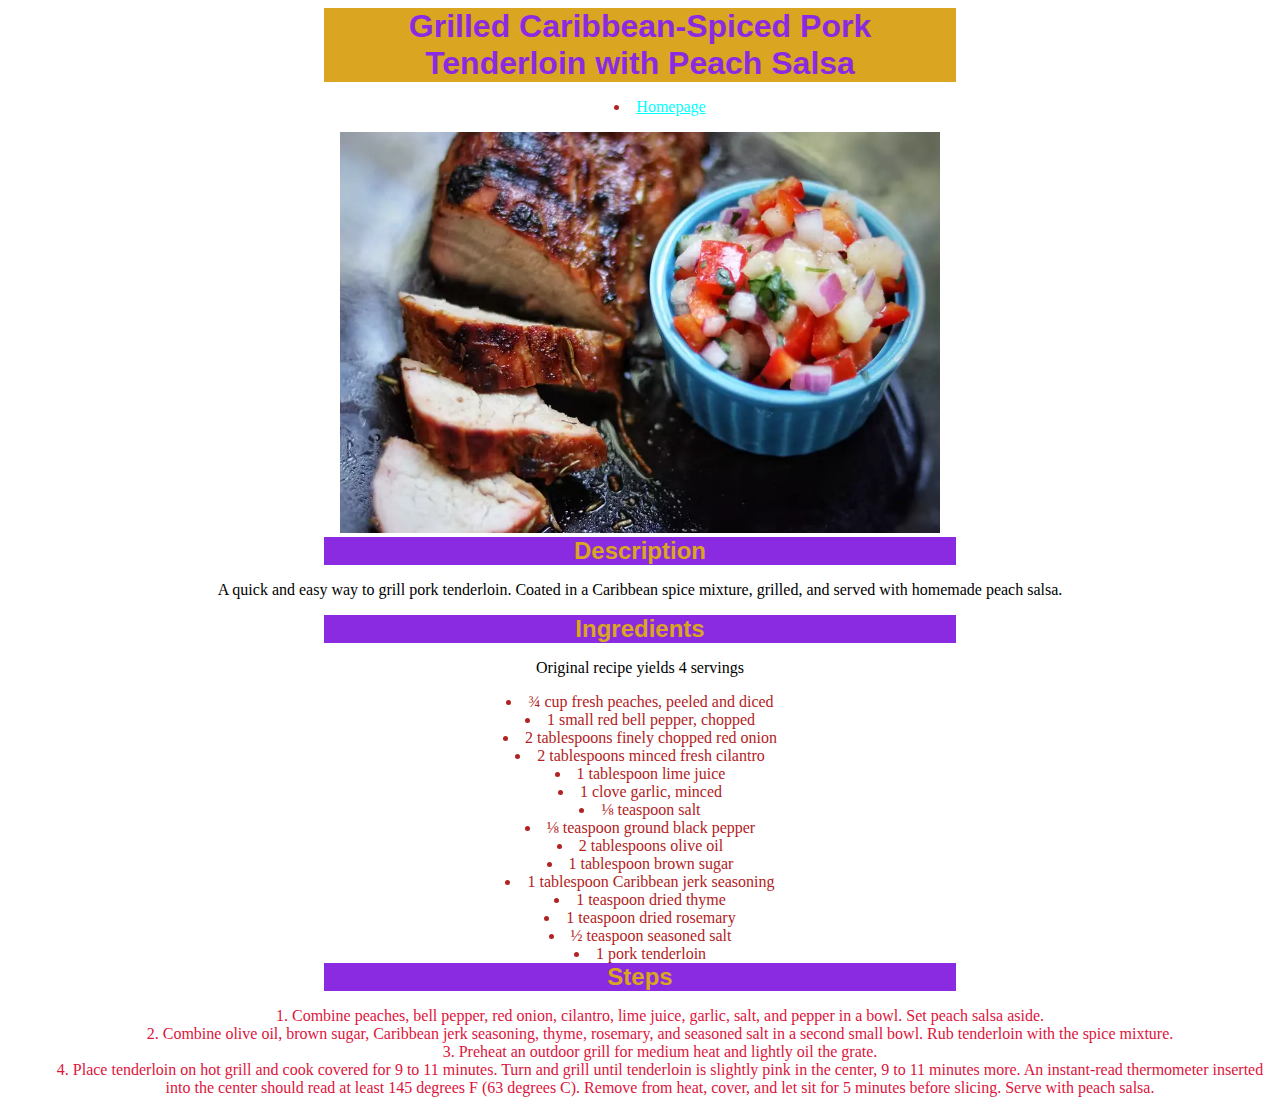
<file: recipes/grilled_carib.html>
<!DOCTYPE html>
<html lang="en">
<head>
    <meta charset="UTF-8">
    <meta http-equiv="X-UA-Compatible" content="IE=edge">
    <meta name="viewport" content="width=device-width, initial-scale=1.0">
    <link rel="stylesheet" href="../style.css">
    <title>Recipe - Grilled Caribbean-Spiced Pork Tenderloin</title>
</head>
<body>
    <h1>Grilled Caribbean-Spiced Pork Tenderloin with Peach Salsa</h1>
    <nav>
        <ul>
            <li><a href="../index.html">Homepage</a></li>
        </ul>  
    </nav>
    <img src="../img/carib.jpg" alt="Tasty Grilled Carib">

    <h2>Description</h2>
    <p>A quick and easy way to grill pork tenderloin. Coated in a Caribbean spice mixture, grilled, and served with homemade peach salsa.</p>

    <h2>Ingredients</h2>
    <p>Original recipe yields 4 servings</p>
        <li>¾ cup fresh peaches, peeled and diced</li>
        <li>1 small red bell pepper, chopped</li>
        <li>2 tablespoons finely chopped red onion</li>
        <li>2 tablespoons minced fresh cilantro</li>
        <li>1 tablespoon lime juice</li>
        <li>1 clove garlic, minced</li>
        <li>⅛ teaspoon salt</li>
        <li>⅛ teaspoon ground black pepper</li>
        <li>2 tablespoons olive oil</li>
        <li>1 tablespoon brown sugar</li>
        <li>1 tablespoon Caribbean jerk seasoning</li>
        <li>1 teaspoon dried thyme</li>
        <li>1 teaspoon dried rosemary</li>
        <li>½ teaspoon seasoned salt</li>
        <li>1 pork tenderloin</li>
    </ul>

    <h2>Steps</h2>
    <ol>
        <li>Combine peaches, bell pepper, red onion, cilantro, lime juice, garlic, salt, and pepper in a bowl. Set peach salsa aside.</li>
        <li>Combine olive oil, brown sugar, Caribbean jerk seasoning, thyme, rosemary, and seasoned salt in a second small bowl. Rub tenderloin with the spice mixture.</li>
        <li>Preheat an outdoor grill for medium heat and lightly oil the grate.</li>
        <li>Place tenderloin on hot grill and cook covered for 9 to 11 minutes. Turn and grill until tenderloin is slightly pink in the center, 9 to 11 minutes more. An instant-read thermometer inserted into the center should read at least 145 degrees F (63 degrees C). Remove from heat, cover, and let sit for 5 minutes before slicing. Serve with peach salsa.</li>
    </ol>
</body>
</html>
</file>
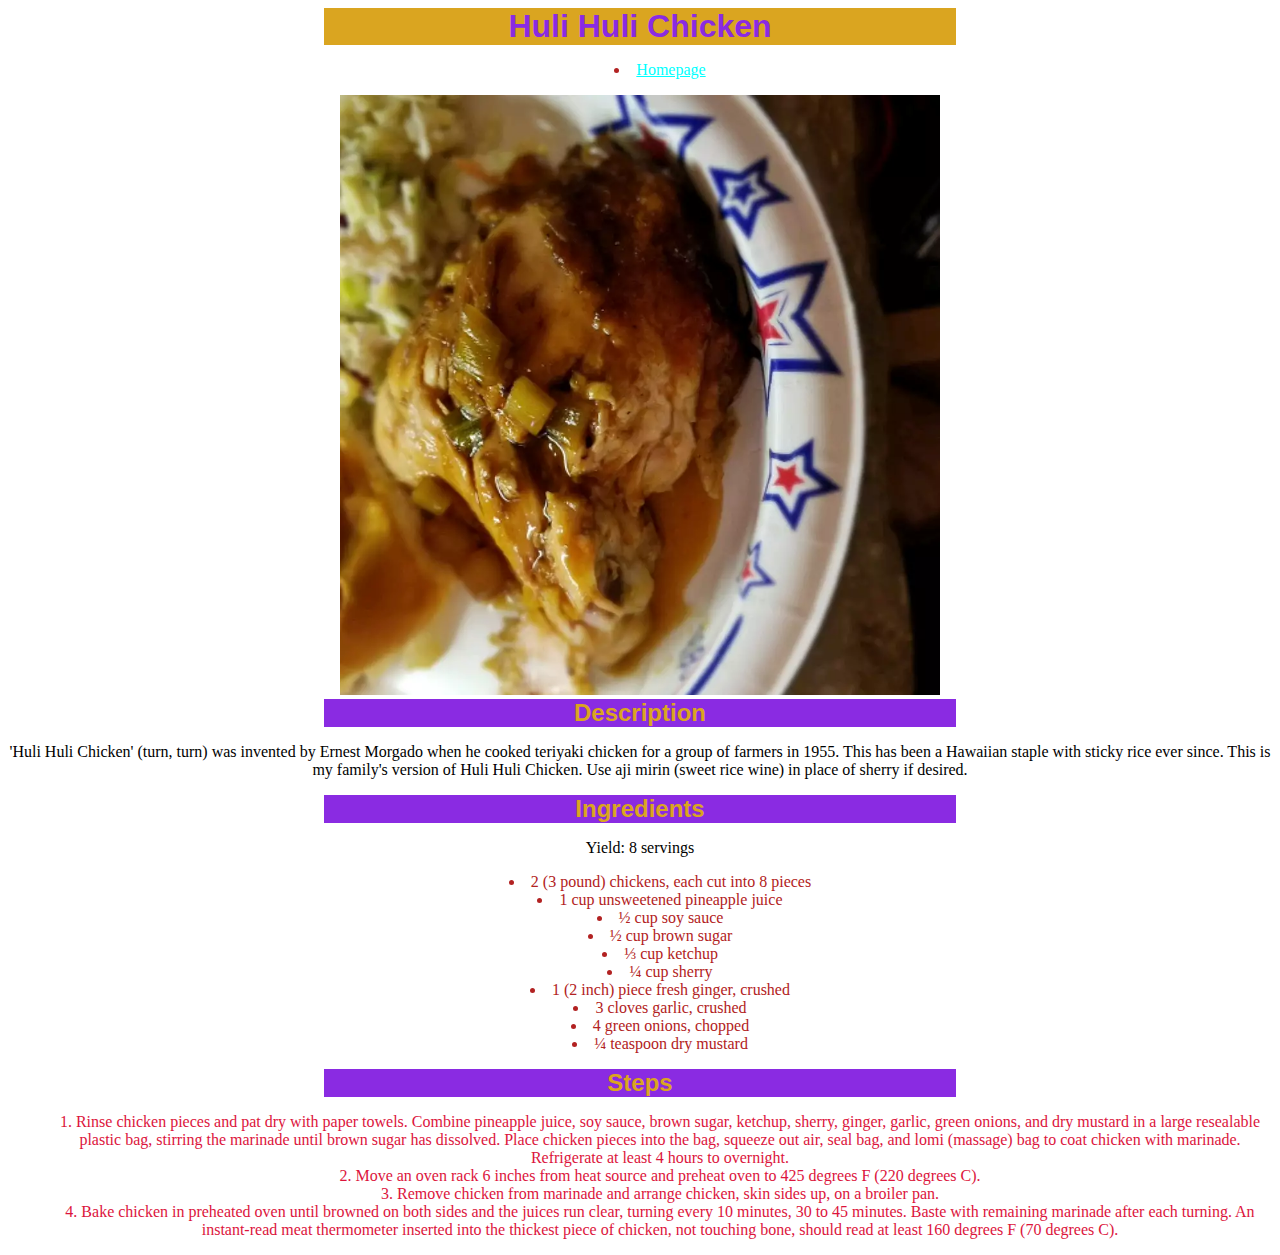
<file: recipes/huli_huli.html>
<!DOCTYPE html>
<html lang="en">
<head>
    <meta charset="UTF-8">
    <meta http-equiv="X-UA-Compatible" content="IE=edge">
    <meta name="viewport" content="width=device-width, initial-scale=1.0">
    <title>Recipe - Huli Huli Chicken</title>
    <link rel="stylesheet" href="../style.css">
</head>
<body>
    
    <h1>Huli Huli Chicken</h1>
    <nav>
        <ul>
            <li><a href="../index.html">Homepage</a></li>
        </ul>  
    </nav>
    <img src="../img/huli.jpg" alt="Huli Huli Chicken">

    <h2>Description</h2>
    <p>'Huli Huli Chicken' (turn, turn) was invented by Ernest Morgado when he cooked teriyaki chicken for a group of farmers in 1955. This has been a Hawaiian staple with sticky rice ever since. This is my family's version of Huli Huli Chicken. Use aji mirin (sweet rice wine) in place of sherry if desired.</p>

    <h2>Ingredients</h2>
    <p>Yield: 8 servings</p>
    <ul>
        <li>2 (3 pound) chickens, each cut into 8 pieces</li>
        <li>1 cup unsweetened pineapple juice</li>
        <li>½ cup soy sauce</li>
        <li>½ cup brown sugar</li>
        <li>⅓ cup ketchup</li>

        <li>¼ cup sherry</li>
        <li>1 (2 inch) piece fresh ginger, crushed</li>
        <li>3 cloves garlic, crushed</li>
        <li>4 green onions, chopped</li>
        <li>¼ teaspoon dry mustard</li>
    </ul>

    <h2>Steps</h2>
    <ol>
        <li>Rinse chicken pieces and pat dry with paper towels. Combine pineapple juice, soy sauce, brown sugar, ketchup, sherry, ginger, garlic, green onions, and dry mustard in a large resealable plastic bag, stirring the marinade until brown sugar has dissolved. Place chicken pieces into the bag, squeeze out air, seal bag, and lomi (massage) bag to coat chicken with marinade. Refrigerate at least 4 hours to overnight.</li>
        <li>Move an oven rack 6 inches from heat source and preheat oven to 425 degrees F (220 degrees C).</li>
        <li>Remove chicken from marinade and arrange chicken, skin sides up, on a broiler pan.</li>
        <li>Bake chicken in preheated oven until browned on both sides and the juices run clear, turning every 10 minutes, 30 to 45 minutes. Baste with remaining marinade after each turning. An instant-read meat thermometer inserted into the thickest piece of chicken, not touching bone, should read at least 160 degrees F (70 degrees C).</li>
    </ol>

</body>
</html>
</file>
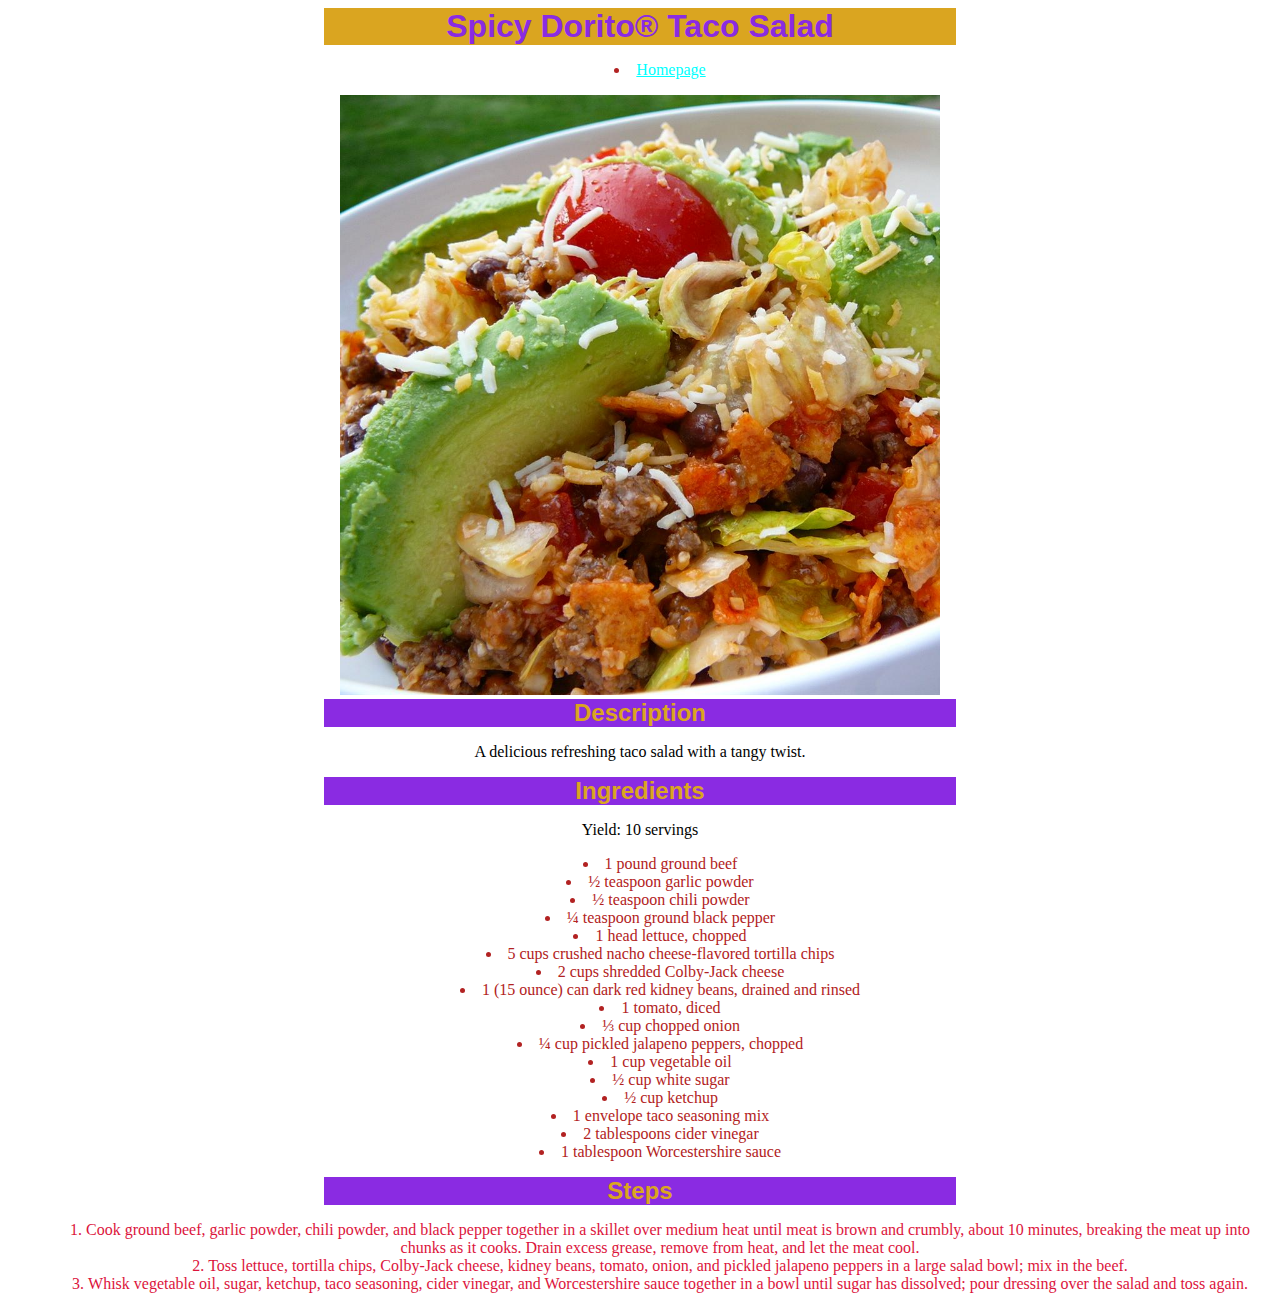
<file: recipes/spicy_dorito.html>
<!DOCTYPE html>
<html lang="en">
<head>
    <meta charset="UTF-8">
    <meta http-equiv="X-UA-Compatible" content="IE=edge">
    <meta name="viewport" content="width=device-width, initial-scale=1.0">
    <title>Recipe - Spicy Dorito® Taco Salad</title>
    <link rel="stylesheet" href="../style.css">

</head>
<body>

    <h1>Spicy Dorito® Taco Salad</h1>
    <nav>
        <ul>
            <li><a href="../index.html">Homepage</a></li>
        </ul>  
    </nav>
    <img src="../img/dorito.jpg">

    <h2>Description</h2>
    <p>A delicious refreshing taco salad with a tangy twist.</p>

    <h2>Ingredients</h2>
    <p>Yield: 10 servings</p>
    <ul class="bropls">
        <li>1 pound ground beef</li>
        <li>½ teaspoon garlic powder</li>
        <li>½ teaspoon chili powder</li>
        <li>¼ teaspoon ground black pepper</li>
        <li>1 head lettuce, chopped</li>

        <li>5 cups crushed nacho cheese-flavored tortilla chips</li>
        <li>2 cups shredded Colby-Jack cheese</li>
        <li>1 (15 ounce) can dark red kidney beans, drained and rinsed</li>
        <li>1 tomato, diced</li>
        <li>⅓ cup chopped onion</li>
        <li>¼ cup pickled jalapeno peppers, chopped</li>
        <li>1 cup vegetable oil</li>
        <li>½ cup white sugar</li>
        <li>½ cup ketchup</li>
        <li>1 envelope taco seasoning mix</li>
        <li>2 tablespoons cider vinegar</li>
        <li>1 tablespoon Worcestershire sauce</li>
    </ul>

    <h2>Steps</h2>
    <ol>
        <li>Cook ground beef, garlic powder, chili powder, and black pepper together in a skillet over medium heat until meat is brown and crumbly, about 10 minutes, breaking the meat up into chunks as it cooks. Drain excess grease, remove from heat, and let the meat cool.</li>
        <li>Toss lettuce, tortilla chips, Colby-Jack cheese, kidney beans, tomato, onion, and pickled jalapeno peppers in a large salad bowl; mix in the beef.</li>
        <li>Whisk vegetable oil, sugar, ketchup, taco seasoning, cider vinegar, and Worcestershire sauce together in a bowl until sugar has dissolved; pour dressing over the salad and toss again.</li>
    </ol>

</body>
</html>
</file>
<file: style.css>
* {
    text-align: center;
}

h1 {
    color: blueviolet;
    background-color: goldenrod;
    width: 50%;
    height: auto;
    margin: auto;
}

h2 {
    color: goldenrod;
    background-color: blueviolet;
    width: 50%;
    height: auto;
    margin: auto;
}

h1,
h2 {
    font-family: 'Trebuchet MS', 'Lucida Sans Unicode', 'Lucida Grande', 'Lucida Sans', Arial, sans-serif;
}

p {
    color: rgb(0, 0, 0);
}

img {
    height: auto;
    width: 600px;
}


li {
    list-style-position: inside;
    color: firebrick;
}

ol li {
    color: crimson;
}

ul {
    list-style-position: inside;
}

a {
    color: aqua;
}
</file>
